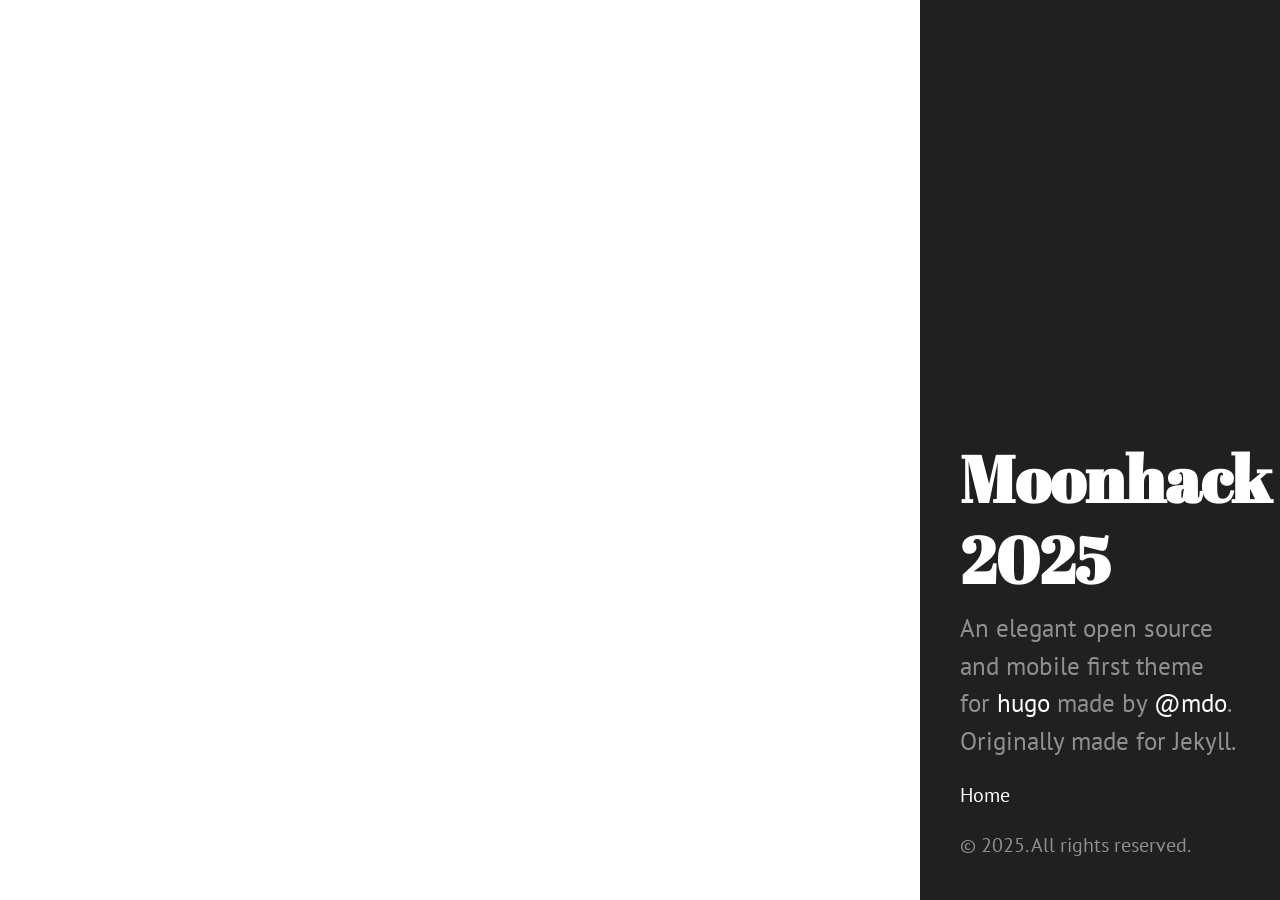
<file: categories/index.html>
<!DOCTYPE html>
<html xmlns="http://www.w3.org/1999/xhtml" xml:lang="en-us" lang="en-us">
<head>
  <link href="https://gmpg.org/xfn/11" rel="profile">
  <meta http-equiv="content-type" content="text/html; charset=utf-8">
  <meta name="generator" content="Hugo 0.151.2">

  
  <meta name="viewport" content="width=device-width, initial-scale=1.0">

  <title>Categories &middot; Moonhack 2025</title>
  <meta name="description" content="" />

  
  
    <link
      type="text/css"
      rel="stylesheet"
      href="/css/print.min.46d9bcbd80937d55db06b7034dfed7fc48b2bfb13e535dd9eac5581bfbaa8ddf.css"
      media="print"
      integrity="sha256-Rtm8vYCTfVXbBrcDTf7X/Eiyv7E&#43;U13Z6sVYG/uqjd8="
      crossorigin="anonymous" />
    <link
      type="text/css"
      rel="stylesheet"
      href="/css/hyde-bundle.min.ac871d4f36866f82cec982ebbe8b6eb1d0a0d9908770ed436b9bd674012f7215.css"
      media="all"
      integrity="sha256-rIcdTzaGb4LOyYLrvotusdCg2ZCHcO1Da5vWdAEvchU="
      crossorigin="anonymous" />  <link rel="stylesheet" href="https://fonts.googleapis.com/css?family=Abril+Fatface|PT+Sans:400,400i,700">


  
  <link rel="apple-touch-icon-precomposed" sizes="144x144" href="/apple-touch-icon-144-precomposed.png">
  <link rel="shortcut icon" href="/favicon.png">

  
  <link href="https://moonhack.1stkingslangleyscouts.com.au/categories/index.xml" rel="alternate" type="application/rss+xml" title="Moonhack 2025" />
  
</head>

  <body class=" layout-reverse">
  <aside class="sidebar">
  <div class="container sidebar-sticky">
    <div class="sidebar-about">
      <a href="https://moonhack.1stkingslangleyscouts.com.au/"><h1>Moonhack 2025</h1></a>
      <p class="lead">
      An elegant open source and mobile first theme for <a href="http://hugo.spf13.com">hugo</a> made by <a href="http://twitter.com/mdo">@mdo</a>. Originally made for Jekyll.
      </p>
    </div>

    <nav>
      <ul class="sidebar-nav">
        <li><a href="https://moonhack.1stkingslangleyscouts.com.au/">Home</a> </li>
        
      </ul>
    </nav>

    <p>&copy; 2025. All rights reserved. </p>
  </div>
</aside>

    <main class="content container">
    <ul class="posts">

</ul>
    </main>

    
      
    
  </body>
</html>
</file>
<file: css/print.min.46d9bcbd80937d55db06b7034dfed7fc48b2bfb13e535dd9eac5581bfbaa8ddf.css>
.sidebar{display:none!important}.content{margin:0 auto;width:100%;float:none;display:initial}.container{width:100%;float:none;display:initial;padding-left:1rem;padding-right:1rem;margin:0 auto}
</file>
<file: css/hyde-bundle.min.ac871d4f36866f82cec982ebbe8b6eb1d0a0d9908770ed436b9bd674012f7215.css>
*{-webkit-box-sizing:border-box;-moz-box-sizing:border-box;box-sizing:border-box}html,body{margin:0;padding:0}html{font-family:helvetica neue,Helvetica,Arial,sans-serif;font-size:16px;line-height:1.5}@media(min-width:38em){html{font-size:20px}}body{color:#515151;background-color:#fff;-webkit-text-size-adjust:100%;-ms-text-size-adjust:100%;text-size-adjust:100%}a{color:#227bb9;text-decoration:none}a:hover,a:focus{text-decoration:underline}h1,h2,h3,h4,h5,h6{margin-bottom:.5rem;font-weight:700;line-height:1.25;color:#313131;text-rendering:optimizeLegibility}h1{font-size:2rem}h2{margin-top:1rem;font-size:1.5rem}h3{margin-top:1.5rem;font-size:1.25rem}h4,h5,h6{margin-top:1rem;font-size:1rem}p{margin-top:0;margin-bottom:1rem}strong{color:#303030}ul,ol,dl{margin-top:0;margin-bottom:1rem}dt{font-weight:700}dd{margin-bottom:.5rem}hr{position:relative;margin:1.5rem 0;border:0;border-top:1px solid #eee;border-bottom:1px solid #fff}abbr{font-size:85%;font-weight:700;color:#555;text-transform:uppercase}abbr[title]{cursor:help;border-bottom:1px dotted #e5e5e5}code,pre{font-family:Menlo,Monaco,courier new,monospace}code{padding:.25em .5em;font-size:85%;color:#b3555e;background-color:#f9f9f9;border-radius:3px}pre{display:block;margin-top:0;margin-bottom:1rem;padding:1rem;font-size:.8rem;line-height:1.4;white-space:pre;white-space:pre-wrap;word-break:break-all;word-wrap:break-word;background-color:#f9f9f9}pre code{padding:0;font-size:100%;color:inherit;background-color:initial}.highlight{margin-bottom:1rem;border-radius:4px}.highlight pre{margin-bottom:0}blockquote{padding:.5rem 1rem;margin:.8rem 0;color:#7a7a7a;border-left:.25rem solid #e5e5e5}blockquote p:last-child{margin-bottom:0}@media(min-width:30em){blockquote{padding-right:5rem;padding-left:1.25rem}}img{display:block;margin:0 0 1rem;border-radius:5px;max-width:100%}table{margin-bottom:1rem;width:100%;border:1px solid #e5e5e5;border-collapse:collapse}td,th{padding:.25rem .5rem;border:1px solid #e5e5e5}tbody tr:nth-child(odd) td,tbody tr:nth-child(odd) th{background-color:#f9f9f9}.lead{font-size:1.25rem;font-weight:300}.message{margin-bottom:1rem;padding:1rem;color:#717171;background-color:#f9f9f9}.container{max-width:38rem;padding-left:1rem;padding-right:1rem;margin-left:auto;margin-right:auto}.masthead{padding-top:1rem;padding-bottom:1rem;margin-bottom:3rem}.masthead-title{margin-top:0;margin-bottom:0;color:#505050}.masthead-title a{color:#505050}.masthead-title small{font-size:75%;font-weight:400;color:silver;letter-spacing:0}.page,.post{margin-bottom:4em}.page-title,.post-title,.post-title a{color:#303030}.page-title,.post-title{margin-top:0}.post-date{display:block;margin-top:-.5rem;margin-bottom:1rem;color:#757575}.related{padding-top:2rem;padding-bottom:2rem;border-top:1px solid #eee}.related-posts{padding-left:0;list-style:none}.related-posts h3{margin-top:0}.related-posts li small{font-size:75%;color:#999}.related-posts li a:hover{color:#227bb9;text-decoration:none}.related-posts li a:hover small{color:inherit}.pagination{overflow:hidden;margin-left:-1rem;margin-right:-1rem;font-family:pt sans,Helvetica,Arial,sans-serif;color:#ccc;text-align:center}.pagination-item{display:block;padding:1rem;border:1px solid #eee}.pagination-item:first-child{margin-bottom:-1px}a.pagination-item:hover{background-color:#f5f5f5}@media(min-width:30em){.pagination{margin:3rem 0}.pagination-item{float:left;width:50%}.pagination-item:first-child{margin-bottom:0;border-top-left-radius:4px;border-bottom-left-radius:4px}.pagination-item:last-child{margin-left:-1px;border-top-right-radius:4px;border-bottom-right-radius:4px}}.hll{background-color:#ffc}.c{color:#999}.err{color:#a00;background-color:#faa}.k{color:#069}.o{color:#555}.cm{color:#09f;font-style:italic}.cp{color:#099}.c1{color:#999}.cs{color:#999}.gd{background-color:#fcc;border:1px solid #c00}.ge{font-style:italic}.gr{color:red}.gh{color:#030}.gi{background-color:#cfc;border:1px solid #0c0}.go{color:#aaa}.gp{color:#009}.gs{}.gu{color:#030}.gt{color:#9c6}.kc{color:#069}.kd{color:#069}.kn{color:#069}.kp{color:#069}.kr{color:#069}.kt{color:#078}.m{color:#f60}.s{color:#d44950}.na{color:#4f9fcf}.nb{color:#366}.nc{color:#0a8}.no{color:#360}.nd{color:#99f}.ni{color:#999}.ne{color:#c00}.nf{color:#c0f}.nl{color:#99f}.nn{color:#0cf}.nt{color:#2f6f9f}.nv{color:#033}.ow{color:#000}.w{color:#bbb}.mf{color:#f60}.mh{color:#f60}.mi{color:#f60}.mo{color:#f60}.sb{color:#c30}.sc{color:#c30}.sd{color:#c30;font-style:italic}.s2{color:#c30}.se{color:#c30}.sh{color:#c30}.si{color:#a00}.sx{color:#c30}.sr{color:#3aa}.s1{color:#c30}.ss{color:#fc3}.bp{color:#366}.vc{color:#033}.vg{color:#033}.vi{color:#033}.il{color:#f60}.css .o,.css .o+.nt,.css .nt+.nt{color:#999}html{font-family:pt sans,Helvetica,Arial,sans-serif}@media(min-width:48em){html{font-size:16px}}@media(min-width:58em){html{font-size:20px}}.sidebar{text-align:center;padding:2rem 1rem;color:rgba(255,255,255,.5);background-color:#202020}@media(min-width:48em){.sidebar{position:fixed;top:0;left:0;bottom:0;width:18rem;text-align:left}}.sidebar a{color:#fff}.sidebar-about h1{color:#fff;margin-top:0;font-family:abril fatface,serif;font-size:3.25rem}.sidebar-nav{padding-left:0;list-style:none}.sidebar-nav-item{display:block}a.sidebar-nav-item:hover,a.sidebar-nav-item:focus{text-decoration:underline}.sidebar-nav-item.active{font-weight:700}@media(min-width:48em){.sidebar-sticky{position:absolute;right:1rem;bottom:1rem;left:1rem}}.content{padding-top:4rem;padding-bottom:4rem}@media(min-width:48em){.content{max-width:38rem;margin-left:20rem;margin-right:2rem}}@media(min-width:64em){.content{margin-left:22rem;margin-right:4rem}}@media(min-width:48em){.layout-reverse .sidebar{left:auto;right:0}.layout-reverse .content{margin-left:2rem;margin-right:20rem}}@media(min-width:64em){.layout-reverse .content{margin-left:4rem;margin-right:22rem}}.theme-base-08 .sidebar{background-color:#ac4142}.theme-base-08 .content a,.theme-base-08 .related-posts li a:hover{color:#ac4142}.theme-base-09 .sidebar{background-color:#d28445}.theme-base-09 .content a,.theme-base-09 .related-posts li a:hover{color:#d28445}.theme-base-0a .sidebar{background-color:#f4bf75}.theme-base-0a .content a,.theme-base-0a .related-posts li a:hover{color:#f4bf75}.theme-base-0b .sidebar{background-color:#90a959}.theme-base-0b .content a,.theme-base-0b .related-posts li a:hover{color:#90a959}.theme-base-0c .sidebar{background-color:#75b5aa}.theme-base-0c .content a,.theme-base-0c .related-posts li a:hover{color:#75b5aa}.theme-base-0d .sidebar{background-color:#6a9fb5}.theme-base-0d .content a,.theme-base-0d .related-posts li a:hover{color:#6a9fb5}.theme-base-0e .sidebar{background-color:#aa759f}.theme-base-0e .content a,.theme-base-0e .related-posts li a:hover{color:#aa759f}.theme-base-0f .sidebar{background-color:#8f5536}.theme-base-0f .content a,.theme-base-0f .related-posts li a:hover{color:#8f5536}
</file>
